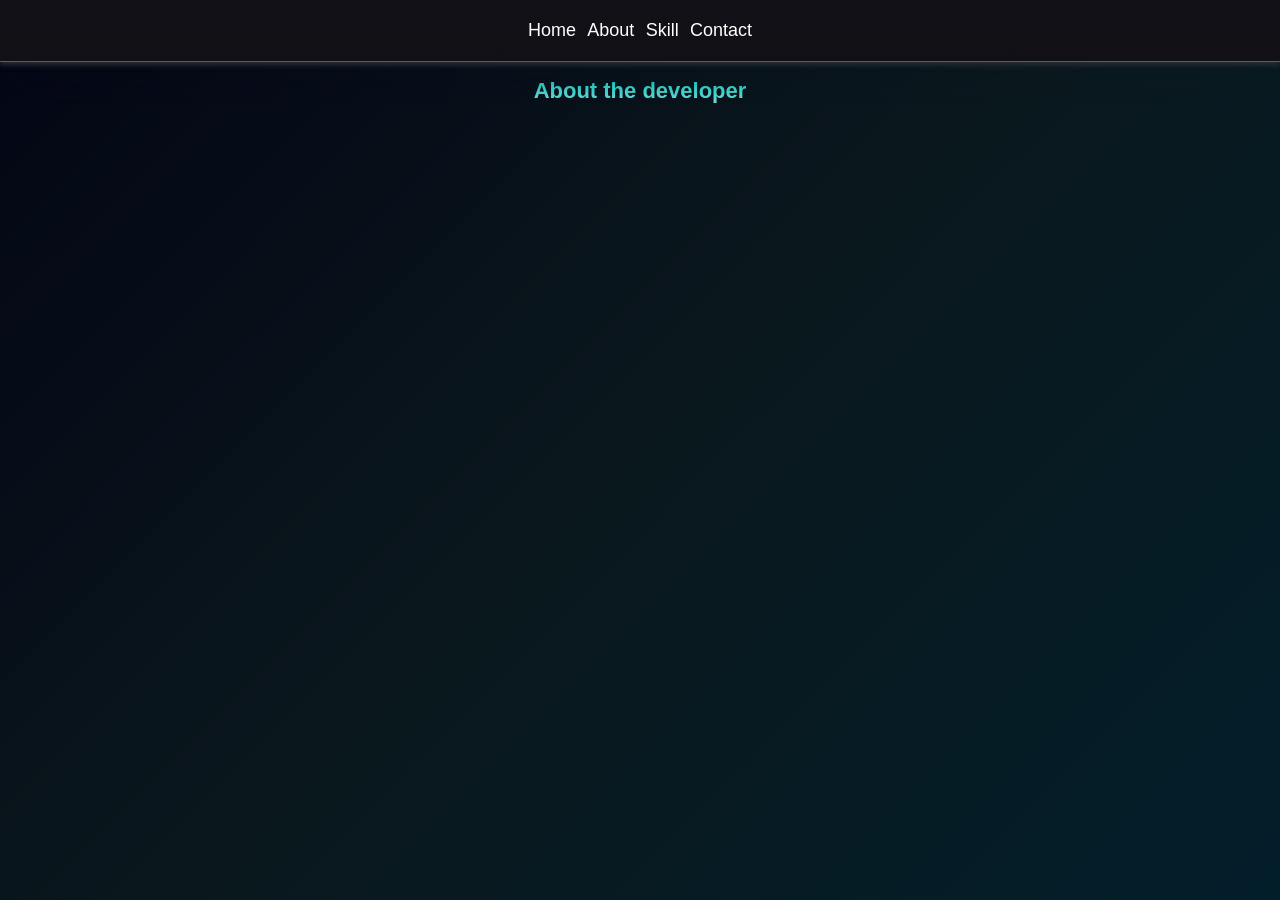
<file: about.html>
<!DOCTYPE html>
<html lang="en-US">
    <head>
        <meta charset="UTF-8">
        <meta name="viewport" content="width=device-width, initial-scale=1.0">
        <link rel="stylesheet" href="https://cdnjs.cloudflare.com/ajax/libs/font-awesome/6.5.0/css/all.min.css" >
    <link rel="stylesheet" href="style.css">
    <title> My professional webpage</title>
    </head>
    <body>
       <div class="nav-bar">
            <ul>
                <li><a href="index.html"> Home</a></li>
                <li><a href="about.html"> About</a></li>
                <li><a href="skill.html"> Skill</a></li>
                <li><a href="contact.html"> Contact</a></li>
            </ul>
        </div>
        <div class="heading">
                <h2>About the developer</h2>
        </div>
    </body>
</html>
</file>
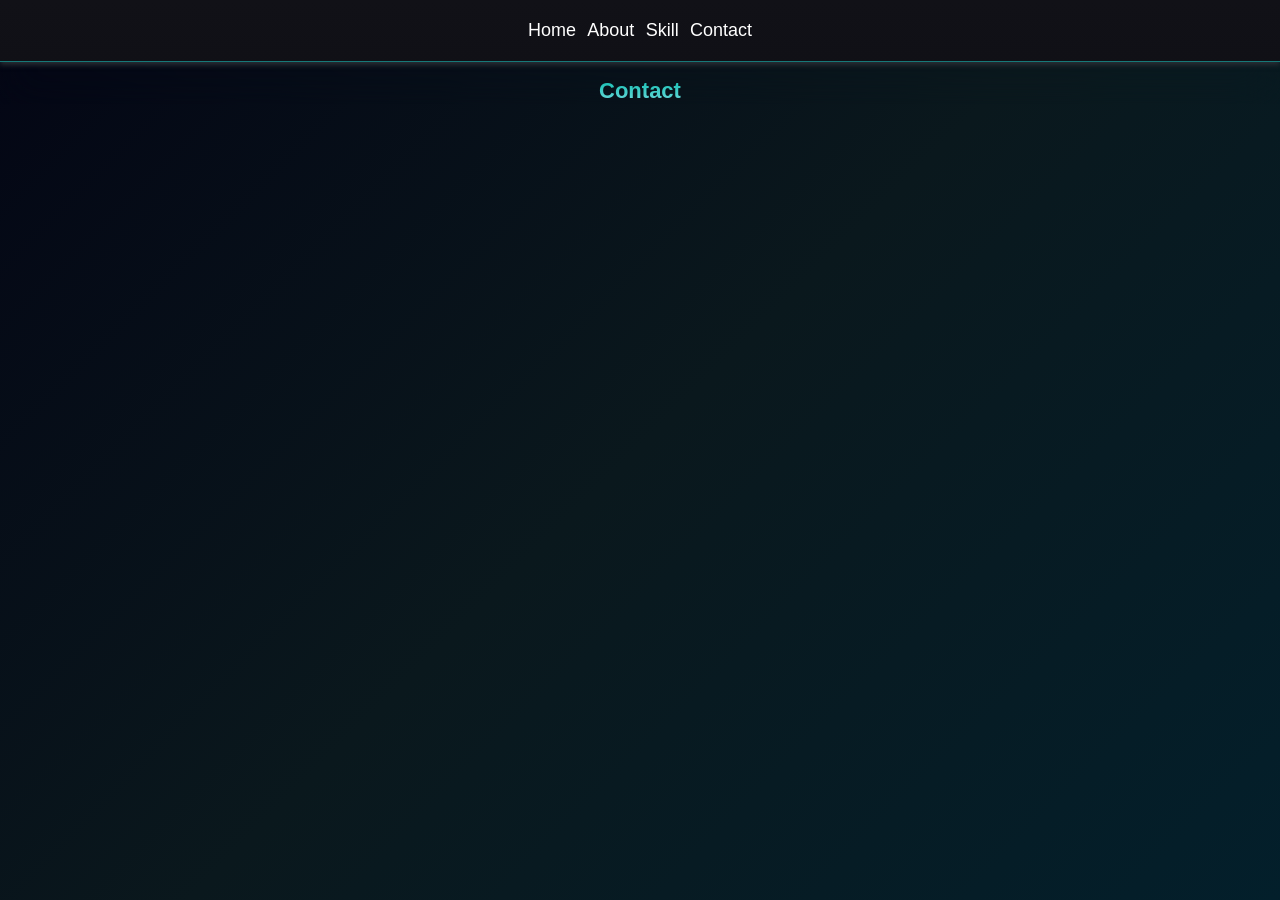
<file: contact.html>
<!DOCTYPE html>
<html lang="en-US">
    <head>
        <meta charset="UTF-8">
        <meta name="viewport" content="width=device-width, initial-scale=1.0">
        <link rel="stylesheet" href="https://cdnjs.cloudflare.com/ajax/libs/font-awesome/6.5.0/css/all.min.css" >
        <link rel="stylesheet" href="style.css">
        <title> My professional webpage</title>
    </head>
    
    <body>
        <div class="nav-bar">
            <ul>
                <li><a href="index.html"> Home</a></li>
                <li><a href="about.html"> About</a></li>
                <li><a href="skill.html"> Skill</a></li>
                <li><a href="contact.html"> Contact</a></li>
            </ul>
        </div>
        <div class="heading">
                <h2>Contact</h2>
        </div>
    </body>
</html>
</file>
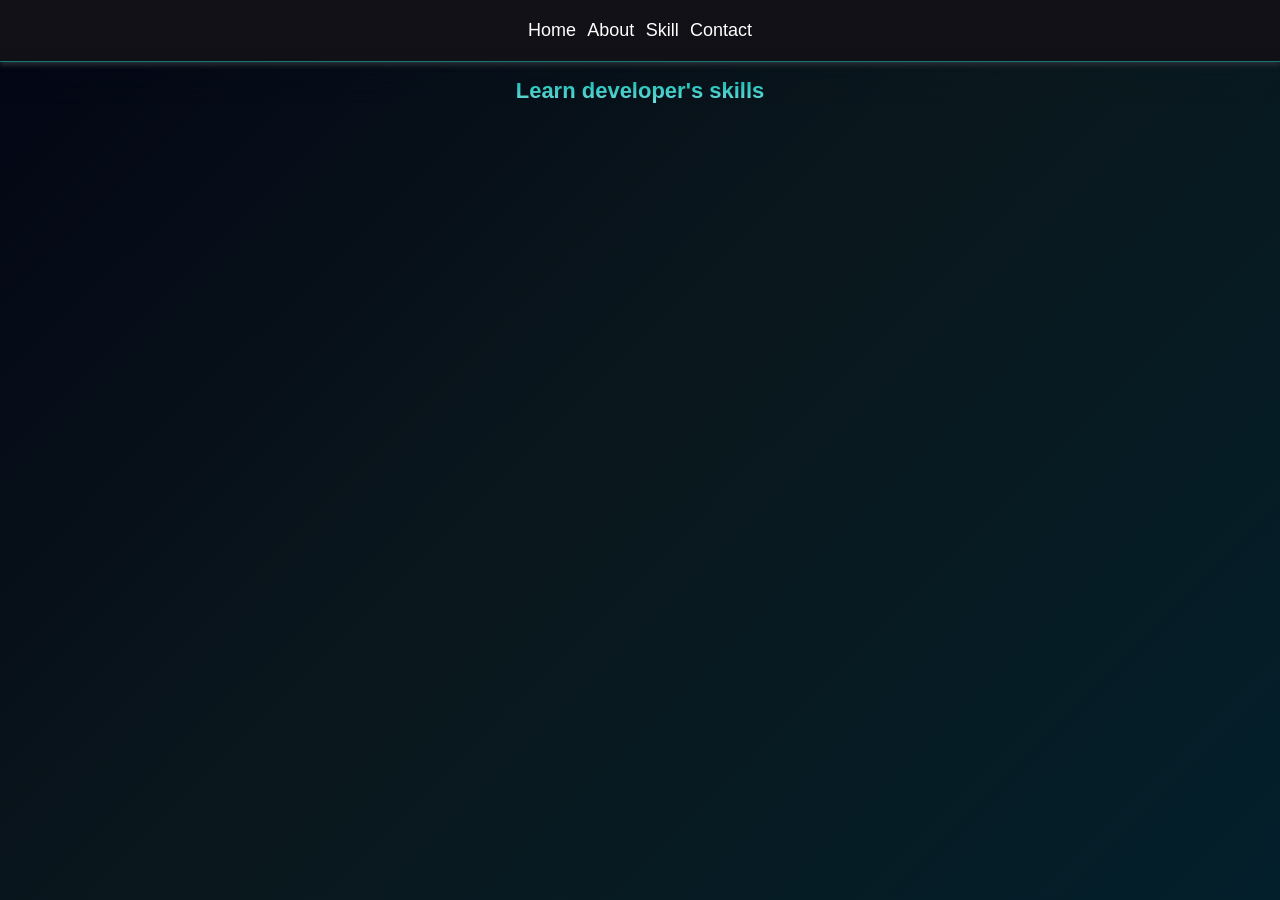
<file: skill.html>
<!DOCTYPE html>
<html lang="en-US">
    <head>
        <meta charset="UTF-8">
        <meta name="viewport" content="width=device-width, initial-scale=1.0">
        <link rel="stylesheet" href="https://cdnjs.cloudflare.com/ajax/libs/font-awesome/6.5.0/css/all.min.css" >
    <link rel="stylesheet" href="style.css">
    <title> My professional webpage</title>
    </head>
     
    <body>
      <div class="nav-bar">
            <ul>
                <li><a href="index.html"> Home</a></li>
                <li><a href="about.html"> About</a></li>
                <li><a href="skill.html"> Skill</a></li>
                <li><a href="contact.html"> Contact</a></li>
            </ul>
        </div>
        <div class="heading">
                <h2>Learn developer's skills</h2>
        </div>
    </body>
</html>
</file>
<file: style.css>
*{
    margin: 0;
    padding: 0;
    font-family: Arial, sans-serif;
    color:aliceblue;
}
/* Mobile phones */
@media (max-width: 480px){
    body{
    background: linear-gradient(135deg, #030514, #0a181d, #031f2b);
    background-repeat: no-repeat;
    background-attachment: fixed;
    font-size: 11px;
}
}

/* Tablets */
@media (max-width: 768px) {  body{
    background: linear-gradient(135deg, #030514, #0a181d, #031f2b);
    background-repeat: no-repeat;
    background-attachment: fixed;
    font-size: 11px;
}}

/* Laptops */
@media (max-width: 1024px) {  body{
    background: linear-gradient(135deg, #030514, #0a181d, #031f2b);
    background-repeat: no-repeat;
    background-attachment: fixed;
    font-size: 12px;
}}

/* Large desktops */
@media (min-width: 1201px) {  body{
    background: linear-gradient(135deg, #030514, #0a181d, #031f2b);
    backdrop-filter: blur(20px);
    background-repeat: no-repeat;
    background-attachment: fixed;
    font-size: 12px;
}}
.nav-bar{
  background:linear-gradient(rgb(17, 17, 23), rgb(3, 3, 7)) ;
    background-repeat: no-repeat;
    background-attachment: fixed;
    background-size: cover;
    margin-bottom: 16px;
    display: flex;
    justify-content: space-around;
    align-items: center;
    width: auto;
    height: auto;
    position: sticky;
    top: 0;
    padding: 20px;
    box-shadow: rgb(41, 46, 52) 0px 3px 5px;
    border-bottom: rgb(22, 121, 121) 1px solid;
}
.nav-bar li, a{
    color: white;
    text-decoration: none;
    font-size: 18px;
    font-family: Arial, sans-serif;
    list-style-type: none;
    font-weight: 50px;
    display: inline;
    margin: 0 2px;
    
}
.nav-bar li:hover{
    color: rgb(39, 14, 44);
    text-decoration: underline;
    transition: 0.5s;
}
.heading h2{
    background: linear-gradient(rgb(12, 188, 174), rgb(115, 220, 223));
    background-clip: text;
    -webkit-background-clip: text;
    -webkit-text-fill-color: transparent;
    transform: translateX('50%');
    text-align: center;
    font-size: 22px;
}
img{
    display: block;
    margin: 15px auto;
    width: 200px;
    height: 190px;
    border-radius: 50%;
    border-style: solid;
    border-color: rgb(14, 193, 193);
}
</file>
